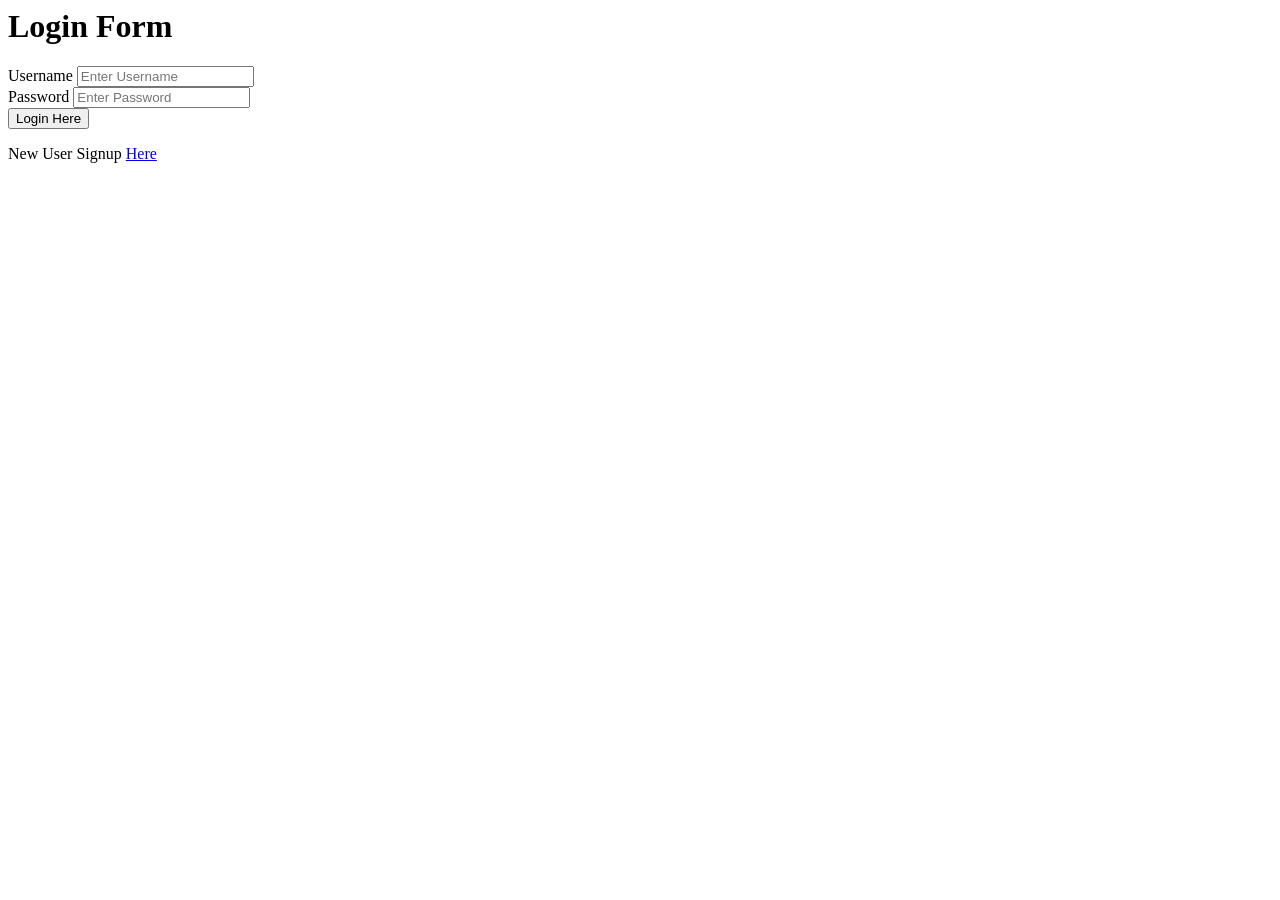
<file: src/app/login/login.component.html>
<body>
  <div class="container mt-3">
    <div class="row">
      <div class="col-md-3">
      </div>
      <div class="col-md-6">
        <div class="card tt">
          <div class="card-body">
            <h1 class="card-title">Login Form</h1>
            <form>
              <div class="form-group">
                <label>Username</label>
                <input type="text" placeholder="Enter Username" class="form-control">
              </div>
              <div class="form-group">
                <label>Password</label>
                <input type="password" placeholder="Enter Password" class="form-control">
              </div>
              <div class="form-group">
              <button class="btn btn-primary">Login Here</button>
              </div>
            </form>
        </div>
        <div class="card-footer">
          New User Signup <a href="#">Here</a>
        </div>
       </div>
    </div>
  </div>
  </div>
</body>
</file>
